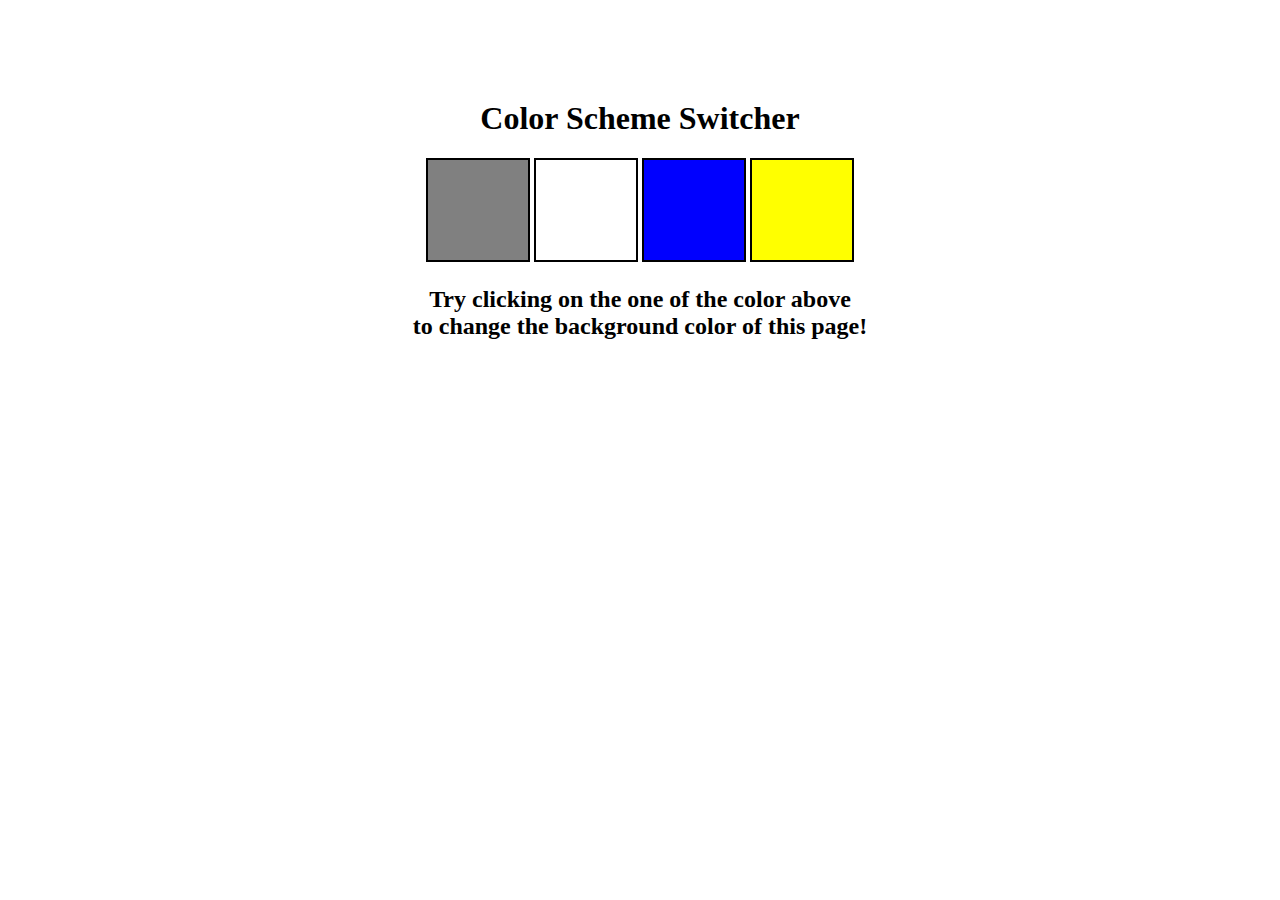
<file: Project_1/index.html>
<!DOCTYPE html>
<html lang="en">
<head>
    <meta charset="UTF-8">
    <meta name="viewport" content="width=device-width, initial-scale=1.0">
    <title>Color Switcher</title>
    <link rel="stylesheet" href="style.css">
</head>
<body>
    <div class="canvas">

        <h1> Color Scheme Switcher</h1>
        <span class="button" id="grey"></span>
        <span class="button" id="white"></span>
        <span class="button" id="blue"></span>
        <span class="button" id="yellow"></span>
        <h2>Try clicking on the one of the color above <span>to change the background color of this page! </span></h2>
    </div>
    
    <script src="script.js"></script>
</body>
</html>
</file>
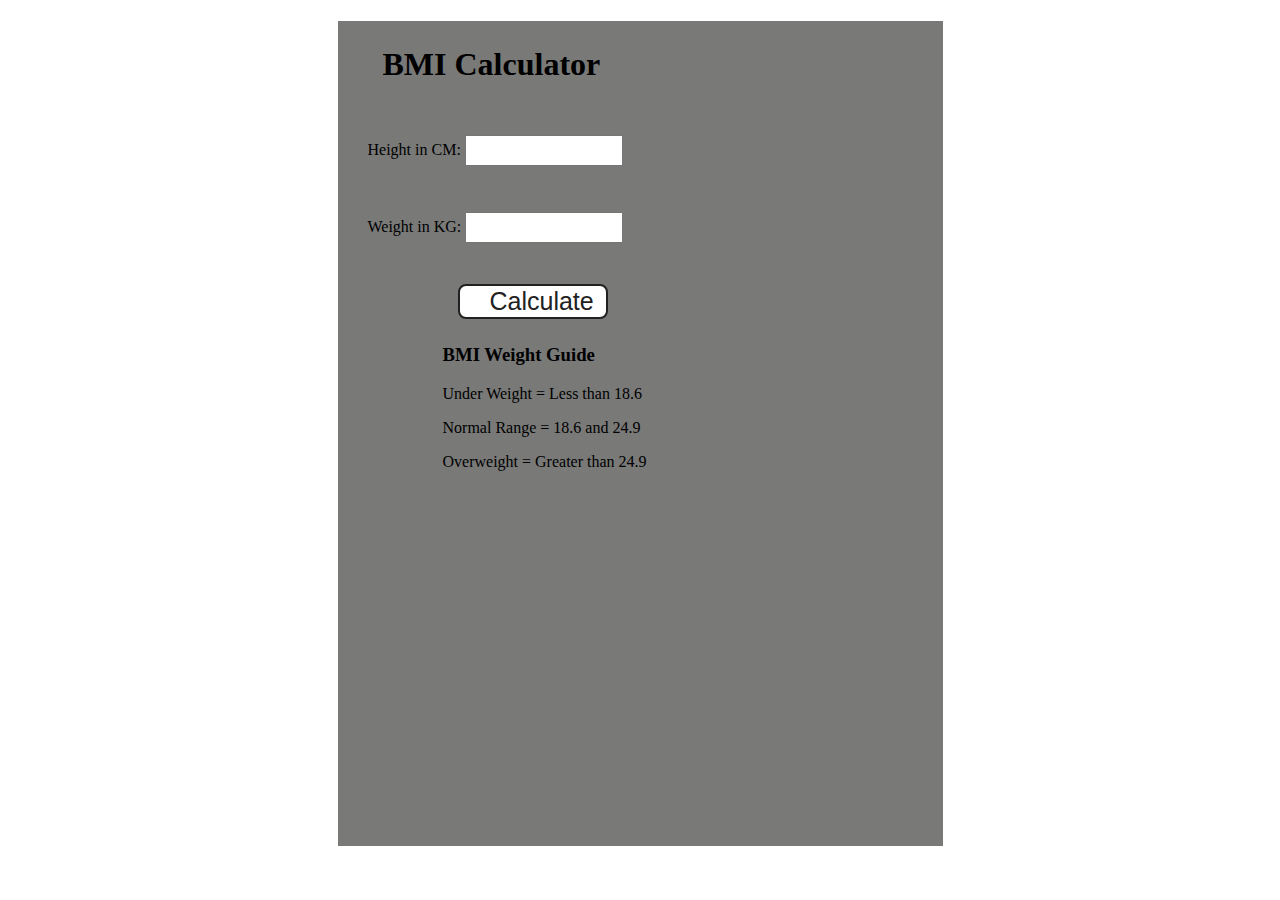
<file: Project_2/index.html>
<!DOCTYPE html>
<html lang="en">
  <head>
    <meta charset="UTF-8" />
    <meta name="viewport" content="width=device-width, initial-scale=1.0" />
    <meta http-equiv="X-UA-Compatible" content="ie=edge" />
    <link rel="stylesheet" href="style.css" />
    <title>BMI Calculator</title>
  </head>
  <body>
    <div class="container">
      <h1>BMI Calculator</h1>
      <form>
        <p><label>Height in CM: </label><input type="text" id="height" /></p>
        <p><label>Weight in KG: </label><input type="text" id="weight" /></p>
        <button>Calculate</button>
        <div id="results"></div>
        <div id="weight-guide">
          <h3>BMI Weight Guide</h3>
          <p>Under Weight = Less than 18.6</p>
          <p>Normal Range = 18.6 and 24.9</p>
          <p>Overweight = Greater than 24.9</p>
        </div>
      </form>
    </div>
  </body>
  <script src="script.js"></script>
</html>
</file>
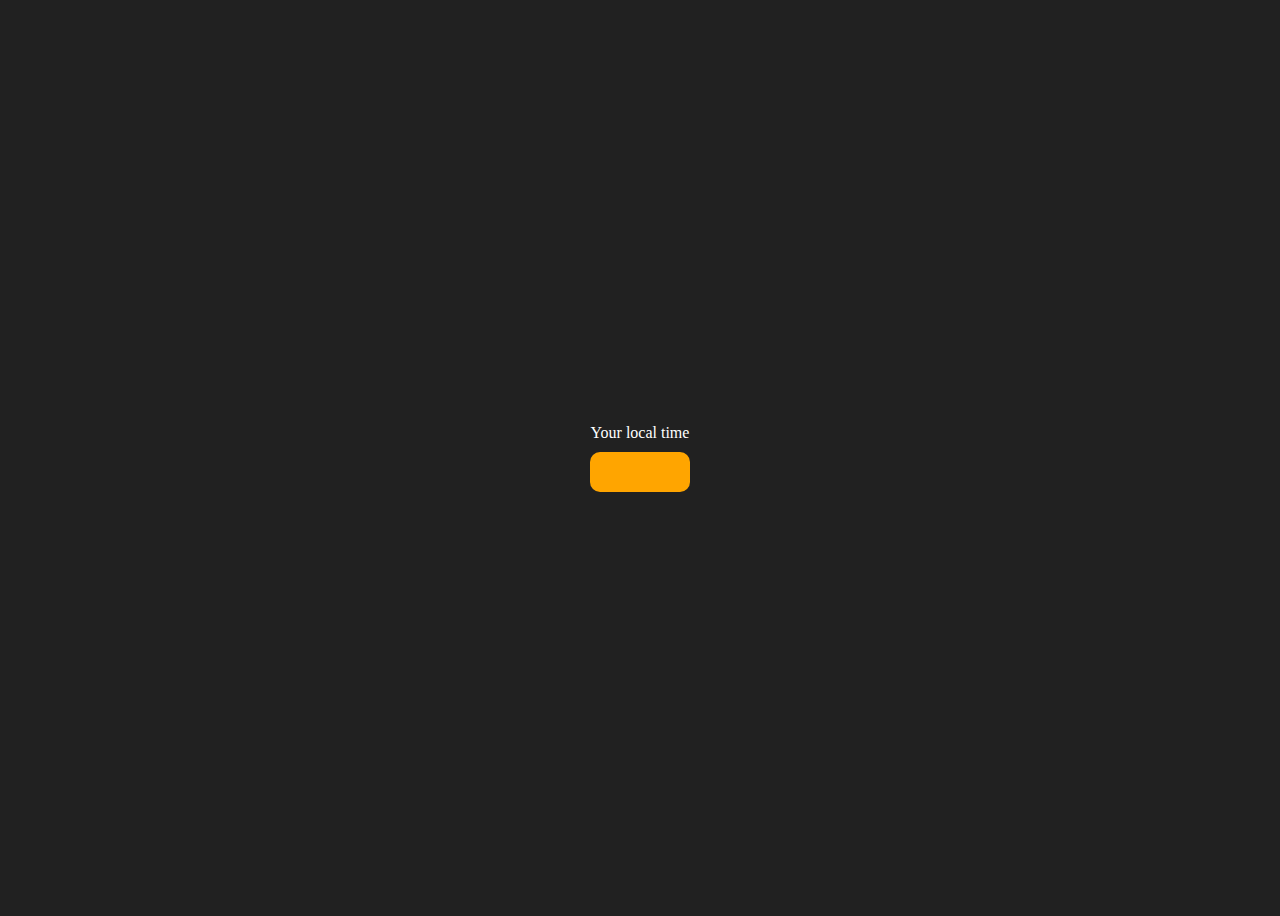
<file: Project_3/index.html>
<!DOCTYPE html>
<html lang="en">
  <head>
    <meta charset="UTF-8" />
    <meta name="viewport" content="width=device-width, initial-scale=1.0" />
    <meta http-equiv="X-UA-Compatible" content="ie=edge" />
    <title>Your Local Time</title>
    <style>
      body {
        background-color: #212121;
        color: #fff;
      }
      .center {
        display: flex;
        height: 100vh;
        justify-content: center;
        align-items: center;
        flex-direction: column;
      }
      #clock {
        font-size: 40px;
        background-color: orange;
        padding: 20px 50px;
        margin-top: 10px;
        border-radius: 10px;
      }
    </style>
  </head>
  <body>
    <div class="center">
      <div id="banner"><span>Your local time</span></div>
      <div id="clock"></div>
    </div>
    <script src="script.js"></script>
  </body>
</html>
</file>
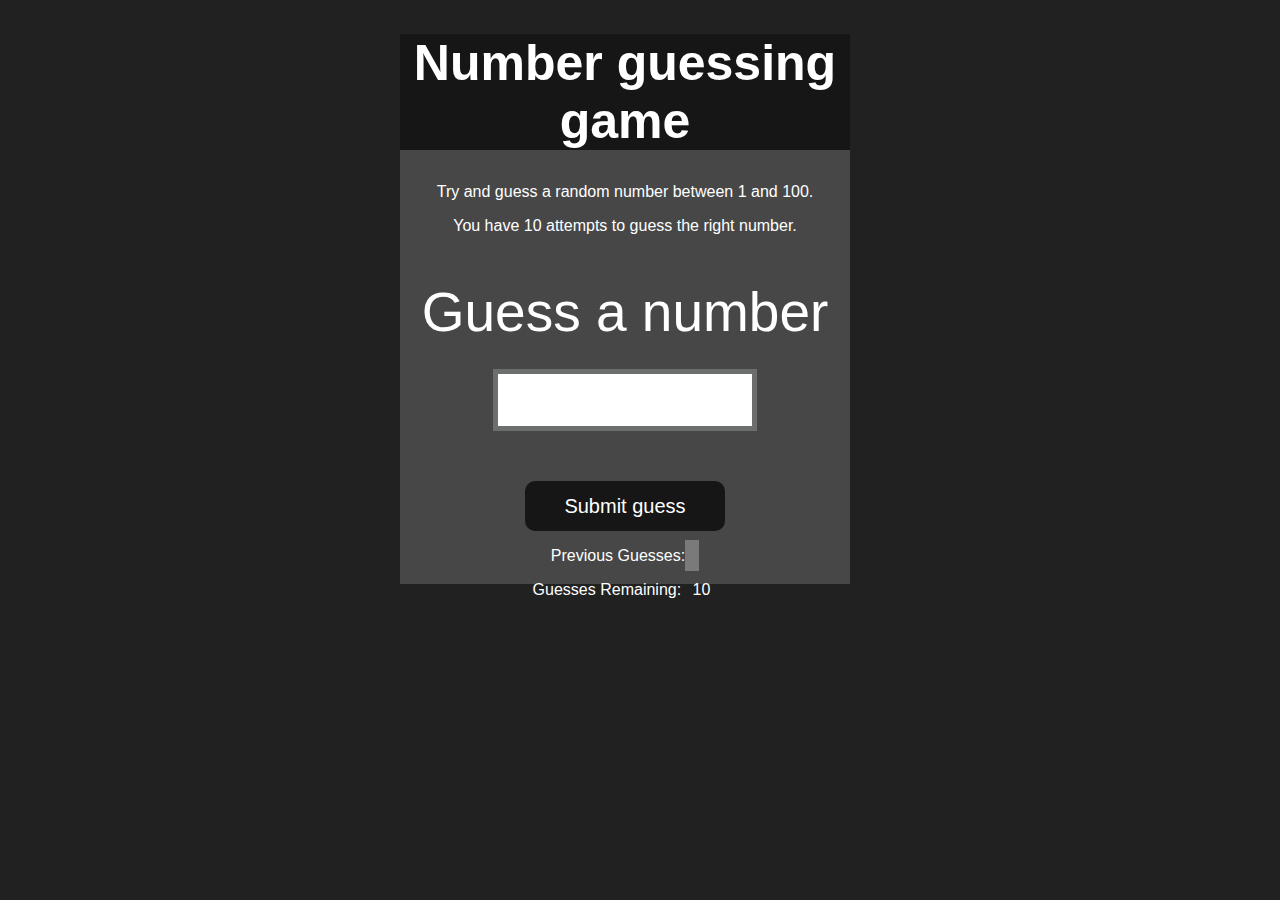
<file: Project_4/index.html>
<!DOCTYPE html>
<html lang="en">
<head>
    <meta charset="UTF-8">
    <meta name="viewport" content="width=device-width, initial-scale=1.0">
    <meta http-equiv="X-UA-Compatible" content="ie=edge">
    <title>Number Guessing Game</title>
    <link rel="stylesheet" href="style.css">
</head>
<body style="background-color:#212121; color:#fff;">
    <div id="wrapper">
      <h1>Number guessing game</h1>
    <p>Try and guess a random number between 1 and 100.</p>
    <p>You have 10 attempts to guess the right number.</p>
    </br>
        <form class="form">
            <label2 for="guessField" id="guess">Guess a number</label>
            <input type="text" id="guessField" class="guessField">
            <input  type="submit" id="subt" value="Submit guess" class="guessSubmit">
        </form>

        <div class="resultParas">
            <p >Previous Guesses: <span class="guesses"></span></p>
            <p >Guesses Remaining: <span class="lastResult">10</span></p>
            <p class="lowOrHi"></p>
        </div>
    </div>
</body>
<script src="script.js"></script>
</html>
</file>
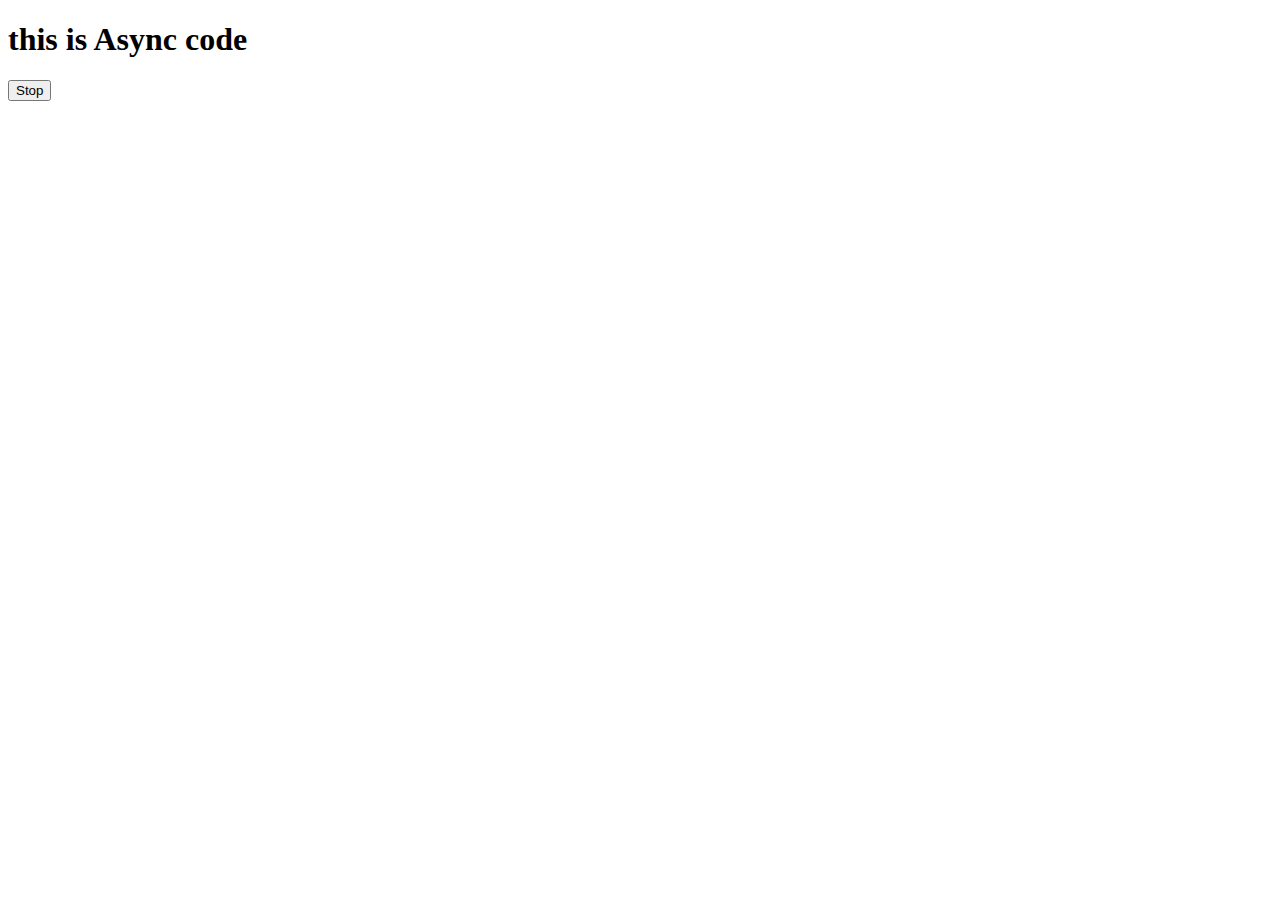
<file: Project_4/Async/one.html>
<!DOCTYPE html>
<html lang="en">
<head>
    <meta charset="UTF-8">
    <meta name="viewport" content="width=device-width, initial-scale=1.0">
    <title>Async code</title>
</head>
<body>
    <h1>this is Async code</h1>
    <button id="stop">Stop</button>
    
</body>
<script>
  const trial = function(){
        console.log('vikrant is here')
    }

    const changeText = function(){
        document.querySelector('h1').innerHTML = "best JS series"
    }
 
 
    const changeMe = setTimeout(changeText,2000)
    
    document.querySelector('#stop').addEventListener('click', function(){
        clearTimeout(changeMe)
        console.log("STOPPED")
    })
</script>
</html>
</file>
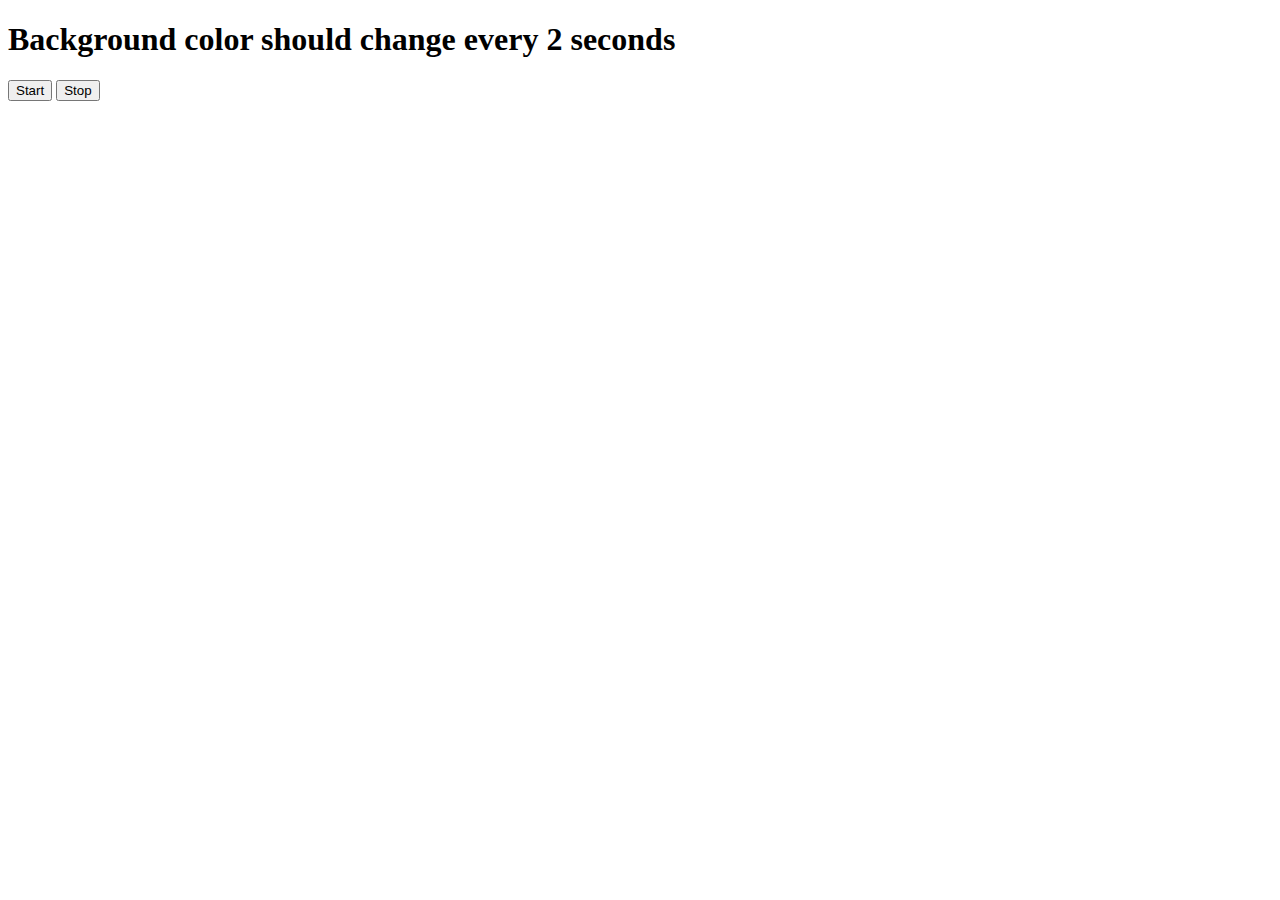
<file: Project_4/Async/three.html>
<!DOCTYPE html>
<html lang="en">
<head>
    <meta charset="UTF-8">
    <meta name="viewport" content="width=device-width, initial-scale=1.0">
    <title>Color toggle</title>
</head>
<body>

    <h1>Background color should change every 2 seconds</h1>

    <button id="start">Start</button>    
    <button id="stop">Stop</button>
</body>
<script src="script.js"></script>
</html>
</file>
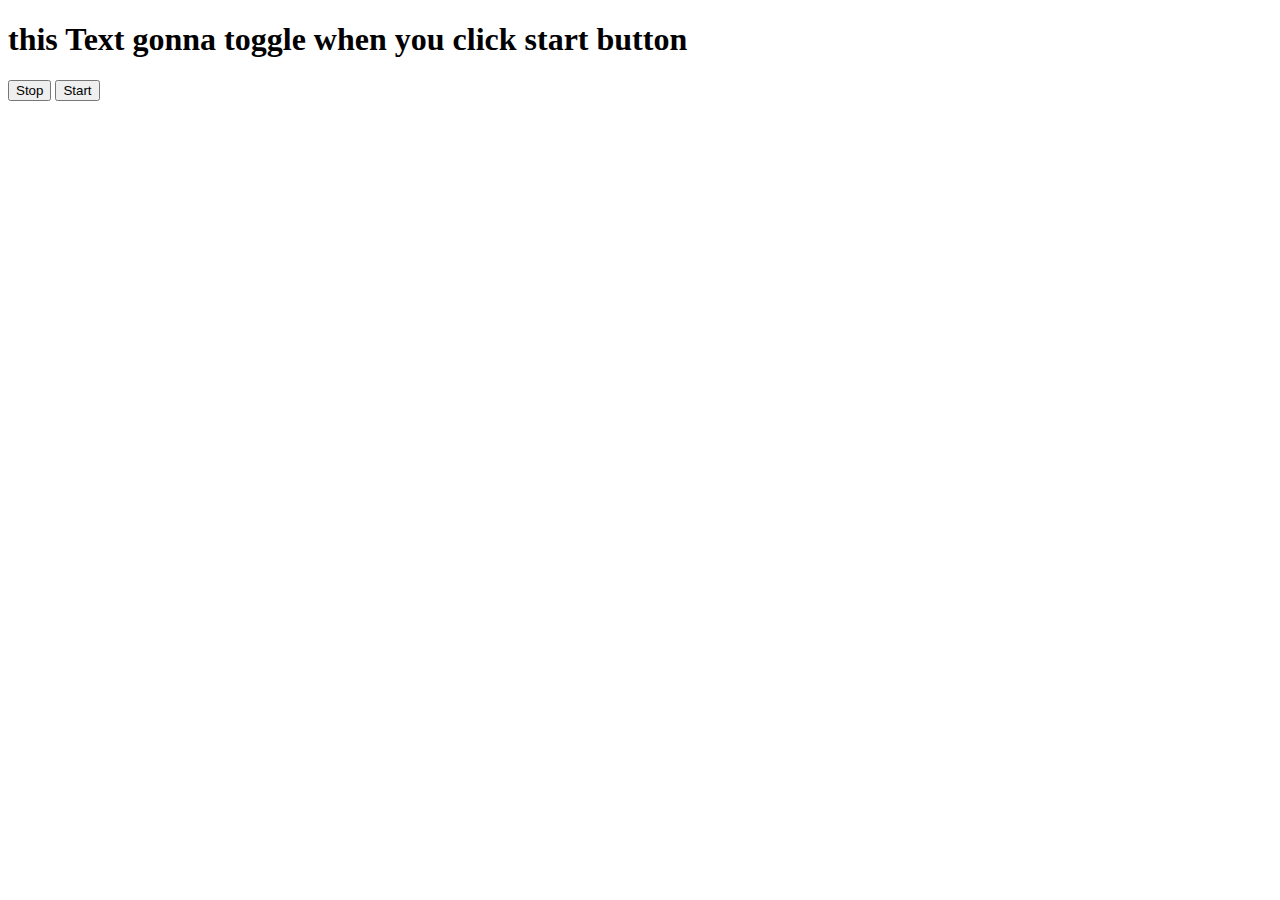
<file: Project_4/Async/two.html>
<!DOCTYPE html>
<html lang="en">
<head>
    <meta charset="UTF-8">
    <meta name="viewport" content="width=device-width, initial-scale=1.0">
    <title>2nd Async code </title>
</head>
<body>
    <h1>this Text gonna toggle when you click start button</h1>
   
    <button id="stop">Stop</button>
    <button id= "start">Start</button>
    
</body>
<script>

    let intervalId;

const textchanger = function(){
    // document.querySelector('h1').innerHTML = "text is toggled"
    console.log("i m vikrant");
    
}

document.querySelector('#start').addEventListener('click', function(){
    if(intervalId = true){
        intervalId = setInterval(textchanger,1000)
    }
})

document.querySelector('#stop').addEventListener('click', function(){
    clearInterval(intervalId)
    // intervalId = ''
    console.log('Stopped')
})




// document.querySelector('#start').addEventListener('click', function(e) {
//     if (!intervalId) {
//         intervalId = setInterval(textchanger, 2000);
//     }
// });
// document.querySelector('#stop').addEventListener('click', function(){
//     clearInterval(intervalId);
//     intervalId = null;
//     console.log("STOPPED");
// });












//     const saydate = function(){
//         console.log('vikrant is here baby!',Date.now())
//     }
//   const si = setInterval(saydate,1000)

//     clearInterval(si)
</script>
</html>
</file>
<file: Project_1/style.css>
html {
  margin: 0;
}

span {
  display: block;
}
.canvas {
  margin: 100px auto 100px;
  width: 80%;
  text-align: center;
}

.button {
  width: 100px;
  height: 100px;
  border: solid black 2px;
  display: inline-block;
}

#grey {
  background: grey;
}

#white {
  background: white;
}
#blue {
  background: blue;
}
#yellow {
  background: yellow;
}
</file>
<file: Project_2/style.css>
.container {
  width: 575px;
  height: 825px;
  margin: auto;
  background-color: #797978;
  padding-left: 30px;
}
#height,
#weight {
  width: 150px;
  height: 25px;
  margin-top: 30px;
}

#weight-guide {
  margin-left: 75px;
  margin-top: 25px;
}

#results {
  font-size: 35px;
  margin-left: 90px;
  margin-top: 20px;
  color: rgb(241, 241, 241);
}

button {
  width: 150px;
  height: 35px;
  margin-left: 90px;
  margin-top: 25px;
  background-color: #fff;
  padding: 1px 30px;
  border-radius: 8px;
  color: #212121;
  text-decoration: none;
  border: 2px solid #212121;

  font-size: 25px;
}

h1 {
  padding-left: 15px;
  padding-top: 25px;
  
}
</file>
<file: Project_4/style.css>
html {
  font-family: sans-serif;
}

body {
  width: 300px;
  max-width: 750px;
  min-width: 480px;
  margin: 0 auto;
  background-color: #212121;
}

.lastResult {
  color: white;
  padding: 7px;
}

.guesses {
  color: white;
  padding: 7px;
}

button {
  background-color: #141414;
  color: #fff;
  width: 250px;
  height: 50px;
  border-radius: 25px;
  font-size: 30px;
  border-style: none;
  margin-top: 30px;
  
  /* margin-left: 50px; */
}


#subt {
  background-color: #161616;
  color: #ffffff;
  width: 200px;
  height: 50px;
  border-radius: 10px;
  font-size: 20px;
  border-style: none;
  margin-top: 50px;
  /* margin-left: 75px; */
}

#subt:hover{
  background-color: #fff;
  color: black;
}

#guessField {
  color: #000;
  width: 250px;
  height: 50px;
  font-size: 30px;
  border-style: none;
  margin-top: 25px;

  /* margin-left: 50px; */
  border: 5px solid #6c6d6d;
  text-align: center;
}

#guess {
  font-size: 55px;
  /* margin-left: 90px; */
  margin-top: 120px;
  color: #fff;
}

.guesses {
  background-color: #7a7a7a;
}

#wrapper {
  box-sizing: border-box;
  text-align: center;
  width: 450px;
  height: 550px;
  background-color: #474747;
  color: #fff;
  font-size: 25px;
}

h1 {
  background-color: #161616;

  color: #fff;
  text-align: center;
}

p {
  font-size: 16px;
  text-align: center;
}
</file>
